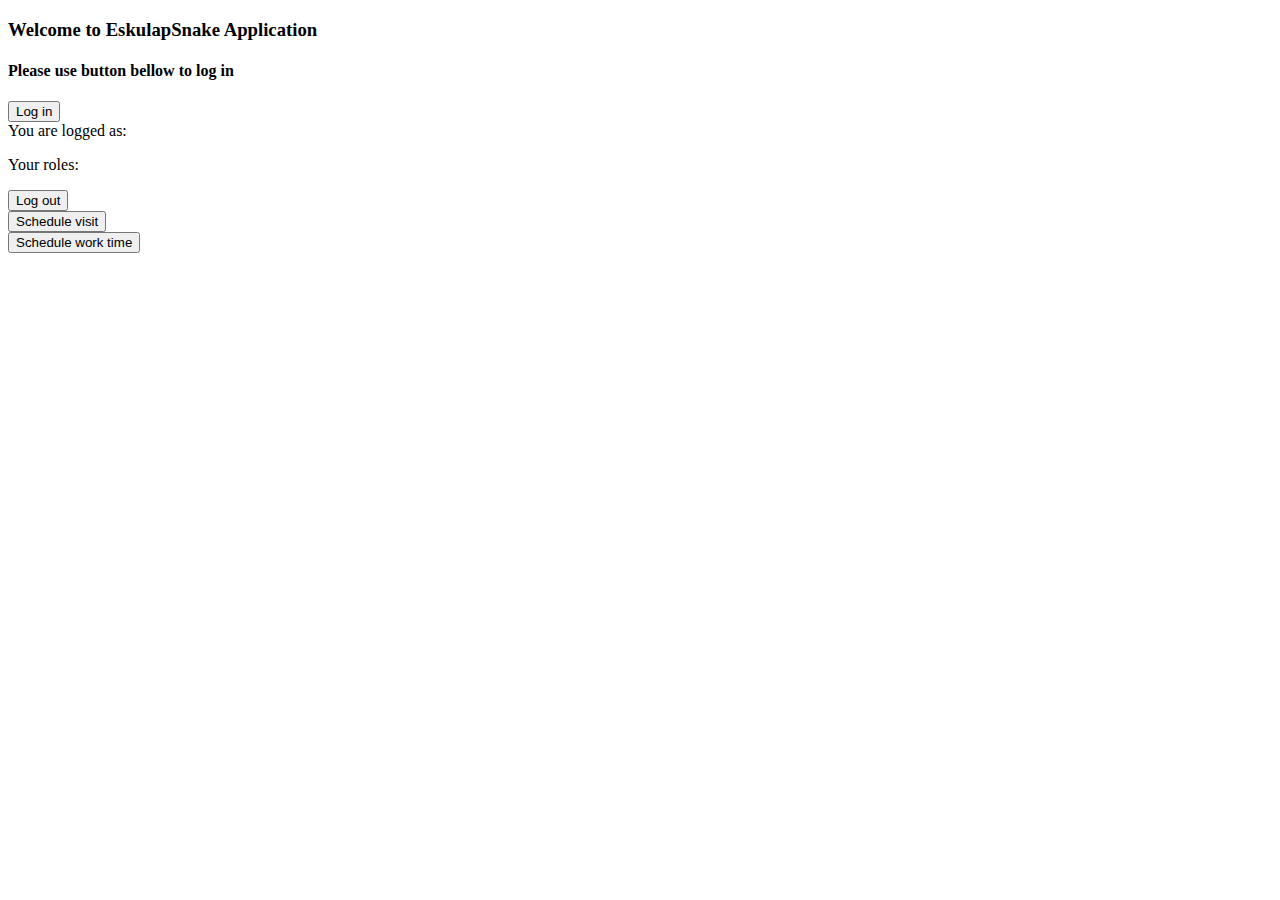
<file: src/main/resources/templates/index.html>
<!DOCTYPE html>
<html lang="en"
      xmlns:th="http://www.w3.org/1999/xhtml"
      xmlns:sec="http://www.thymeleaf.org/extras/spring-security">
<head>
    <meta charset="UTF-8">
    <title>Title</title>
</head>
<body>
<h3>Welcome to EskulapSnake Application</h3>
<div sec:authorize="isAnonymous()">
    <h4>Please use button bellow to log in </h4>
    <button  type="button" onclick="location.href='/login'">Log in</button>
</div>
<div sec:authorize="isFullyAuthenticated()">
    You are logged as: <p sec:authentication="name"></p>
    Your roles: <p sec:authentication="principal.authorities"></p>
    <button type="button" onclick="location.href='/logout'">Log out</button>
</div>
<div sec:authorize="hasRole('ADMIN') or hasRole('RECORDER') or hasRole('PATIENT') or hasRole('PHYSICIAN')"  >
    <button type="button" onclick="location.href='/recorder'">Schedule visit</button>
    <div sec:authorize="hasRole('ADMIN')"  >
        <button type="button" onclick="location.href='/timetable'">Schedule work time</button>
</div>
</body>
</html>
</file>
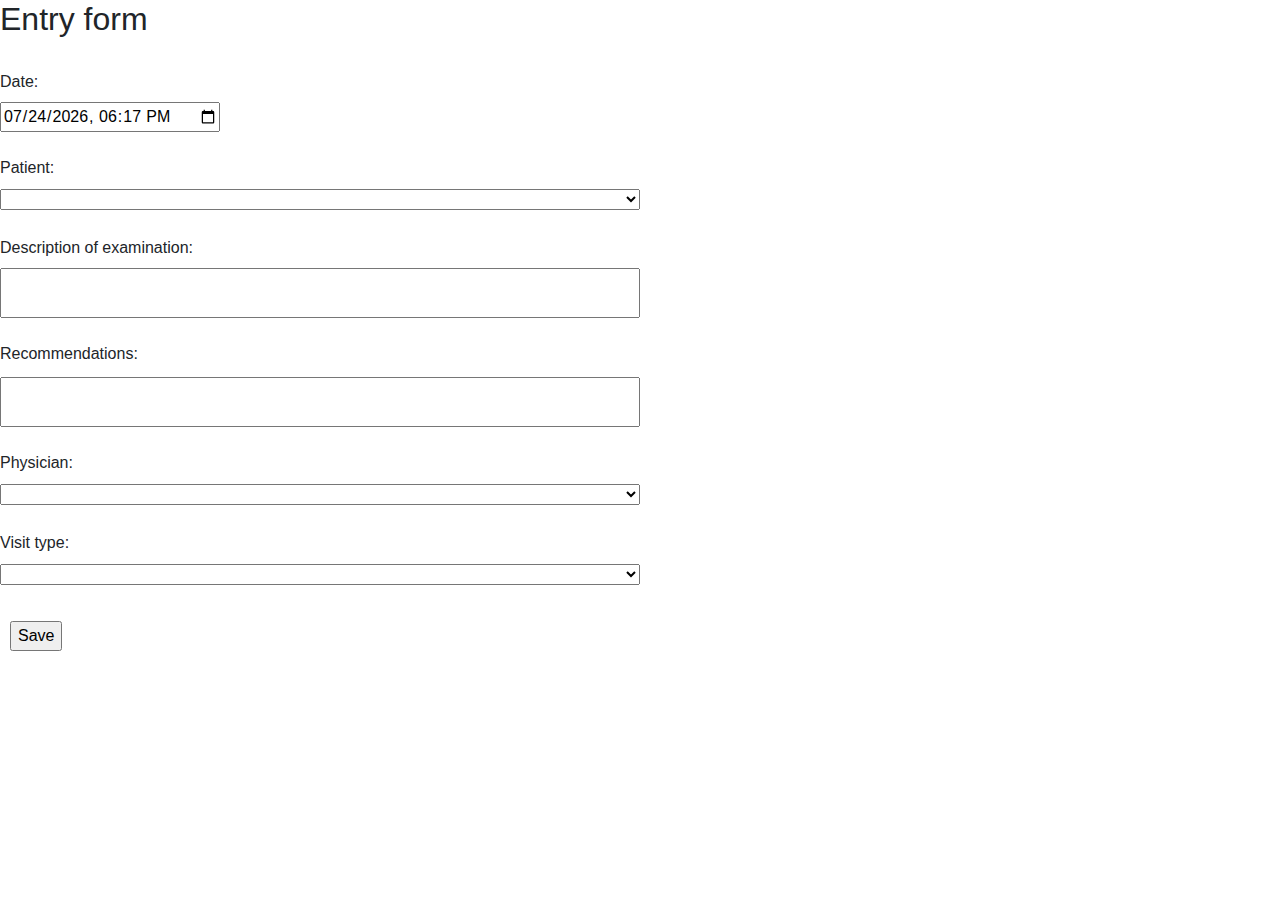
<file: src/main/resources/templates/entry-edit.html>
<!DOCTYPE html>
<html lang="en">
<head>
    <meta charset="UTF-8">
    <title>Entry edit</title>
<!--    <link rel="stylesheet" href="styles.css">-->
    <link rel="stylesheet" href="https://stackpath.bootstrapcdn.com/bootstrap/4.5.2/css/bootstrap.min.css" integrity="sha384-JcKb8q3iqJ61gNV9KGb8thSsNjpSL0n8PARn9HuZOnIxN0hoP+VmmDGMN5t9UJ0Z" crossorigin="anonymous">
</head>
<body>
<h2>Entry form</h2><br>
<form id="entryForm" >
    <div>
        <label for="entryDate">Date: </label> <br>
        <input type="datetime-local" id="entryDate"><br><br>

        <label for="patient">Patient:  </label><br>
        <select id="patient" style="width: 50%;"></select><br><br>

        <label for="examination">Description of examination: </label><br>
        <input type="text" id="examination" style="width: 50%; height: 50px;"><br><br>

        <label for="recommendations">Recommendations: </label><br>
        <input type="text" id="recommendations" style="width: 50%; height: 50px; vertical-align: text-top;"><br><br>

        <label for="employee">Physician: </label><br>
        <select id="employee" style="width: 50%;">
        </select><br><br>

        <label for="visitType">Visit type: </label><br>
        <select id="visitType" style="width: 50%;">
        </select><br><br>

    </div>
    <input id="entrySaveBtn" type="submit" style="margin: 10px;" value="Save">
</form>
<script src="entry-edit.js"></script>
<script src="https://code.jquery.com/jquery-3.5.1.slim.min.js" integrity="sha384-DfXdz2htPH0lsSSs5nCTpuj/zy4C+OGpamoFVy38MVBnE+IbbVYUew+OrCXaRkfj" crossorigin="anonymous"></script>
<script src="https://cdn.jsdelivr.net/npm/popper.js@1.16.1/dist/umd/popper.min.js" integrity="sha384-9/reFTGAW83EW2RDu2S0VKaIzap3H66lZH81PoYlFhbGU+6BZp6G7niu735Sk7lN" crossorigin="anonymous"></script>
<script src="https://stackpath.bootstrapcdn.com/bootstrap/4.5.2/js/bootstrap.min.js" integrity="sha384-B4gt1jrGC7Jh4AgTPSdUtOBvfO8shuf57BaghqFfPlYxofvL8/KUEfYiJOMMV+rV" crossorigin="anonymous"></script>
</body>
</html>
</file>
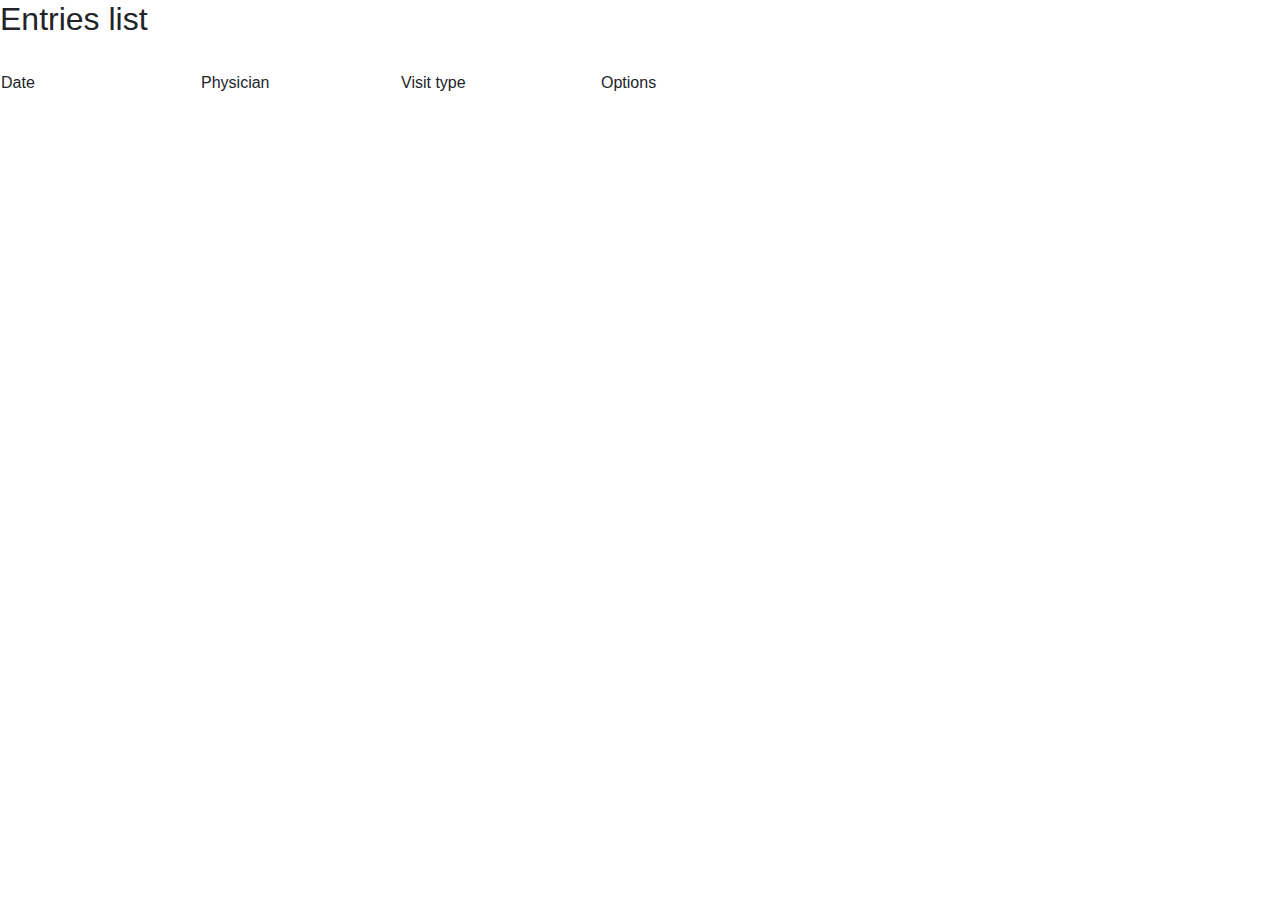
<file: src/main/resources/templates/entry-list.html>
<!DOCTYPE html>
<html lang="en">
<head>
    <meta charset="UTF-8">
    <title>Entries list</title>
<!--    <link rel="stylesheet" href="styles.css">-->
    <link rel="stylesheet" href="https://stackpath.bootstrapcdn.com/bootstrap/4.5.2/css/bootstrap.min.css" integrity="sha384-JcKb8q3iqJ61gNV9KGb8thSsNjpSL0n8PARn9HuZOnIxN0hoP+VmmDGMN5t9UJ0Z" crossorigin="anonymous">
</head>
<body>
<h2>Entries list</h2><br>
<table id="entriesList">
    <thead >
    <tr>
        <td style="width: 200px;">Date</td>
        <td style="width: 200px;">Physician</td>
        <td style="width: 200px;">Visit type</td>
        <td style="width: 80px;">Options</td>
    </tr>
    </thead>
    <tbody id="tbodyEntries">
    </tbody>
</table>
<br>
<!--<a href="entry-edit.html"><button id="addNewEntry">Dodaj nowy wpis</button></a>-->
<script src="entry-list.js"></script>
<script src="https://code.jquery.com/jquery-3.5.1.slim.min.js" integrity="sha384-DfXdz2htPH0lsSSs5nCTpuj/zy4C+OGpamoFVy38MVBnE+IbbVYUew+OrCXaRkfj" crossorigin="anonymous"></script>
<script src="https://cdn.jsdelivr.net/npm/popper.js@1.16.1/dist/umd/popper.min.js" integrity="sha384-9/reFTGAW83EW2RDu2S0VKaIzap3H66lZH81PoYlFhbGU+6BZp6G7niu735Sk7lN" crossorigin="anonymous"></script>
<script src="https://stackpath.bootstrapcdn.com/bootstrap/4.5.2/js/bootstrap.min.js" integrity="sha384-B4gt1jrGC7Jh4AgTPSdUtOBvfO8shuf57BaghqFfPlYxofvL8/KUEfYiJOMMV+rV" crossorigin="anonymous"></script>
</body>
</html>
</file>
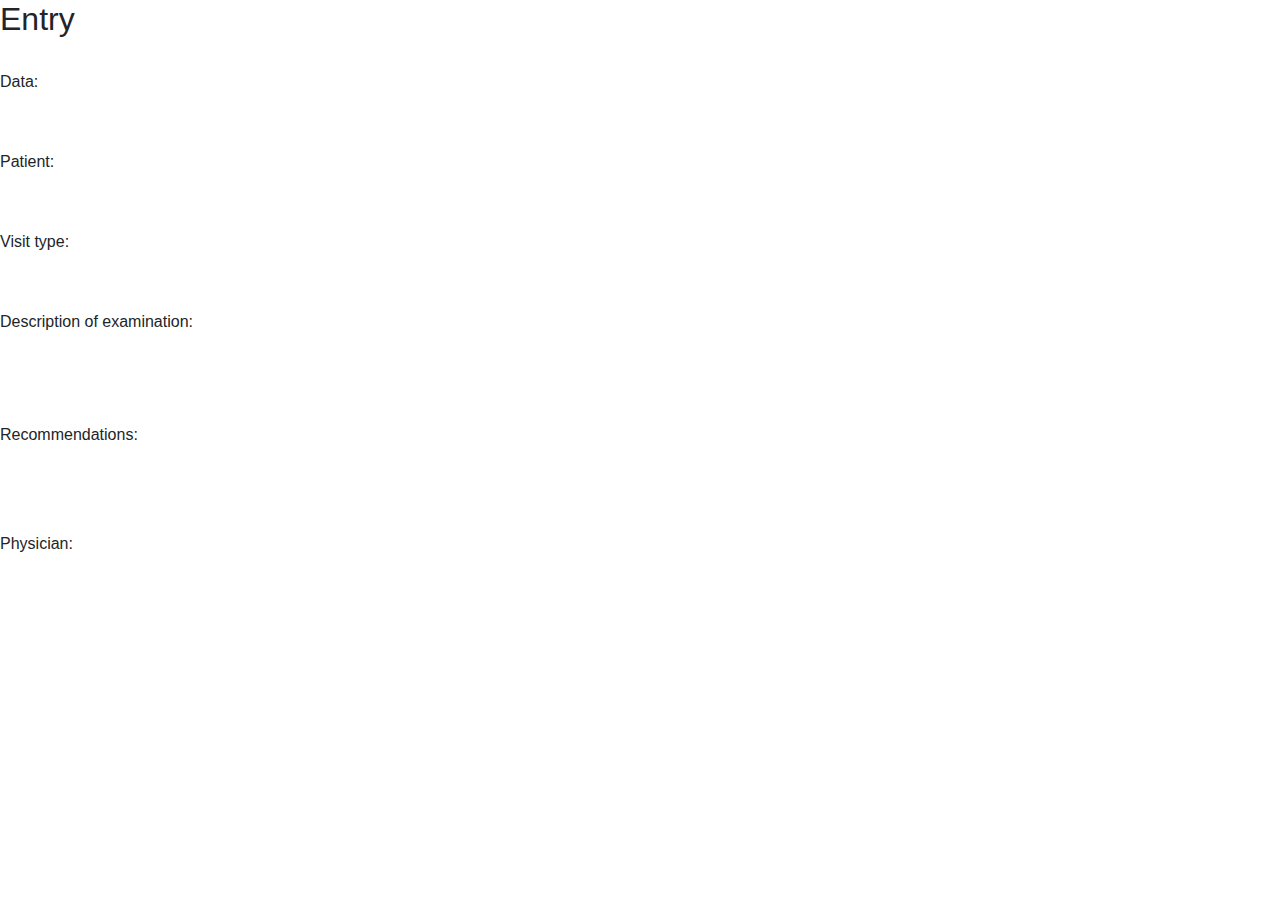
<file: src/main/resources/templates/entry-view.html>
<!DOCTYPE html>
<html lang="en">
<head>
    <meta charset="UTF-8">
    <title>Wpis</title>
<!--    <link rel="stylesheet" href="styles.css">-->
    <link rel="stylesheet" href="https://stackpath.bootstrapcdn.com/bootstrap/4.5.2/css/bootstrap.min.css" integrity="sha384-JcKb8q3iqJ61gNV9KGb8thSsNjpSL0n8PARn9HuZOnIxN0hoP+VmmDGMN5t9UJ0Z" crossorigin="anonymous">
</head>
<body>
<h2>Entry</h2><br>
<form id="entryViewForm" >
    <div>
        <label for="entryDateEntry">Data: </label> <br>
        <output id="entryDateEntry"></output><br><br>

        <label for="patientEntry">Patient:  </label><br>
        <output id="patientEntry" style="width: 50%;" disabled></output><br><br>

        <label for="visitTypeEntry">Visit type: </label><br>
        <output id="visitTypeEntry" style="width: 50%;"></output>
        <br><br>

        <label for="examinationEntry">Description of examination: </label><br>
        <output id="examinationEntry" style="width: 50%; height: 50px; " ></output><br><br>

        <label for="recommendationsEntry">Recommendations: </label><br>
        <output id="recommendationsEntry" style="width: 50%; height: 50px; vertical-align: text-top;" ></output><br><br>

        <label for="employeeEntry">Physician: </label><br>
        <output id="employeeEntry" style="width: 50%;" ></output>
        <br><br>

    </div>
<!--    <a id="entryEdit">Edit</a>-->
</form>
<script src="entry-view.js"></script>
<script src="https://code.jquery.com/jquery-3.5.1.slim.min.js" integrity="sha384-DfXdz2htPH0lsSSs5nCTpuj/zy4C+OGpamoFVy38MVBnE+IbbVYUew+OrCXaRkfj" crossorigin="anonymous"></script>
<script src="https://cdn.jsdelivr.net/npm/popper.js@1.16.1/dist/umd/popper.min.js" integrity="sha384-9/reFTGAW83EW2RDu2S0VKaIzap3H66lZH81PoYlFhbGU+6BZp6G7niu735Sk7lN" crossorigin="anonymous"></script>
<script src="https://stackpath.bootstrapcdn.com/bootstrap/4.5.2/js/bootstrap.min.js" integrity="sha384-B4gt1jrGC7Jh4AgTPSdUtOBvfO8shuf57BaghqFfPlYxofvL8/KUEfYiJOMMV+rV" crossorigin="anonymous"></script>
</body>
</html>
</file>
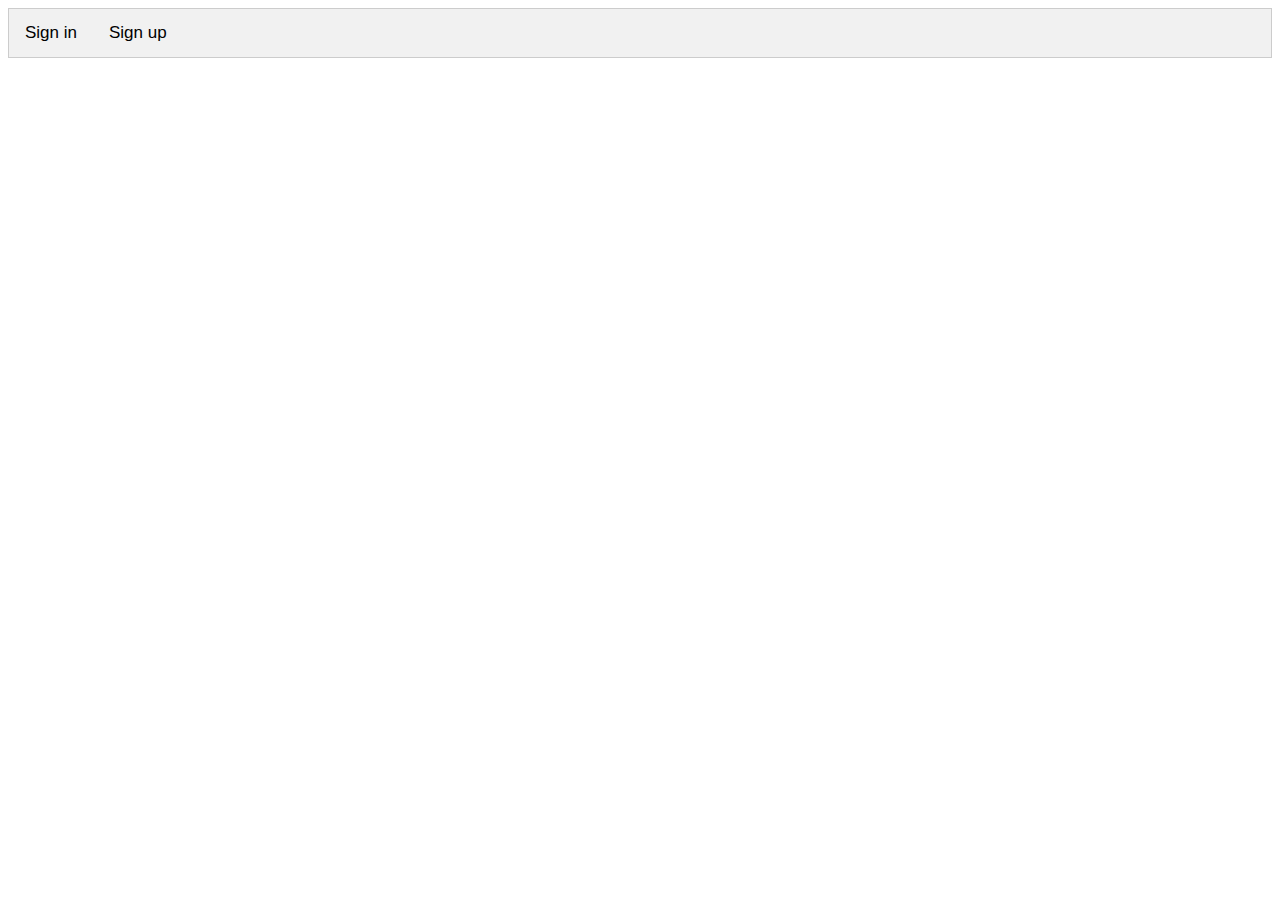
<file: src/main/resources/templates/login.html>
<!DOCTYPE html>
<html lang="en" xmlns:th="http://www.w3.org/1999/xhtml">
<head>
    <meta charset="UTF-8">
    <title>Ekulap Login Page</title>
    <style>
        body {font-family: Arial,serif;}

        /* Style the tab */
        .tab {
            overflow: hidden;
            border: 1px solid #ccc;
            background-color: #f1f1f1;
        }

        /* Style the buttons inside the tab */
        .tab button {
            background-color: inherit;
            float: left;
            border: none;
            outline: none;
            cursor: pointer;
            padding: 14px 16px;
            transition: 0.3s;
            font-size: 17px;
        }

        /* Change background color of buttons on hover */
        .tab button:hover {
            background-color: #ddd;
        }

        /* Create an active/current tablink class */
        .tab button.active {
            background-color: #ccc;
        }

        /* Style the tab content */
        .tabcontent {
            display: none;
            padding: 6px 12px;
            border: 1px solid #ccc;
            border-top: none;
        }
    </style>
</head>
<body>

<div class="tab">

    <button class="tablinks" onclick="openMethod(onclick, 'sign in')">Sign in</button>
    <button class="tablinks" onclick="openMethod(onclick, 'sign up')">Sign up</button>

</div>

<div id="sign in" class="tabcontent">
    <form th:action="@{/login}" method="post">
        <input type="text"
               id="username"
               name="username"
               autofocus="autofocus"
               placeholder="Username">
        <input type="password"
               id="password"
               name="password"
               placeholder="Password">
        <input type="submit"
               name="login-submit"
               id="login-submit"
               value="Sign in">
    </form>
</div>

<div id="sign up"  class="tabcontent">
    <form action="#" th:action="@{/auth/signup}" th:object="${user}"  method="post">
        <input type="text"
               id="username1"
               name="username"
               autofocus="autofocus"
               placeholder="Username">
        <input type="password"
               id="password1"
               name="password"
               placeholder="Password">
        <input type="email"
               id="email"
               name="email"
               placeholder="Email">
        <input type="submit"
               name="login-submit1"
               id="login-submit1"
               value="Sign up">
    </form>
</div>


<script>
    function openMethod(evt, methodName) {
        let i, tabcontent, tablinks;
        tabcontent = document.getElementsByClassName("tabcontent");
        for (i = 0; i < tabcontent.length; i++) {
            tabcontent[i].style.display = "none";
        }
        tablinks = document.getElementsByClassName("tablinks");
        for (i = 0; i < tablinks.length; i++) {
            tablinks[i].className = tablinks[i].className.replace(" active", "");
        }
        document.getElementById(methodName).style.display = "block";
        evt.currentTarget.className += " active";
    }
</script>
</body>
</html>
</file>
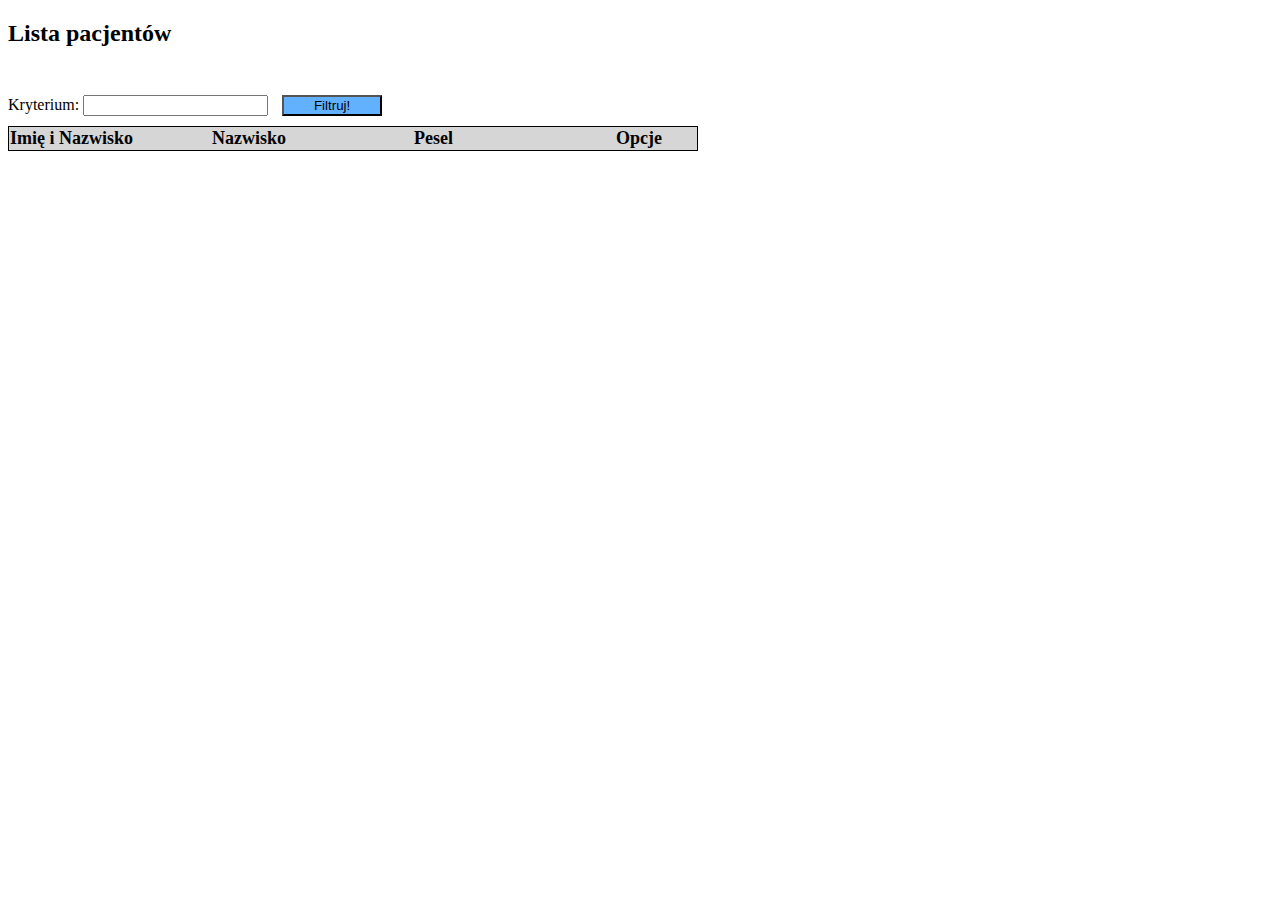
<file: src/main/resources/templates/patients.html>
<!DOCTYPE html>
<html lang="en">
<head>
    <meta charset="UTF-8">
    <title>Lista pacjentów</title>
    <link rel="stylesheet" href="styles.css">
</head>
<body>
<h2>Lista pacjentów</h2><br>
<form id="filterForm">
    <label for="filter">Kryterium: </label>
    <input type="text" id="filter">
    <button type="submit" id="filterBtn" style="">Filtruj!</button>
</form>
<table>
    <thead>
    <tr>
        <td style="width: 200px;">Imię i Nazwisko</td>
        <td style="width: 200px;">Nazwisko</td>
        <td style="width: 200px;">Pesel</td>
        <td style="width: 80px;">Opcje</td>
    </tr>
    </thead>
    <tbody id="tbodyPatients">
    </tbody>
</table>
<br>


<script src="patients.js"></script>

</body>
</html>
</file>
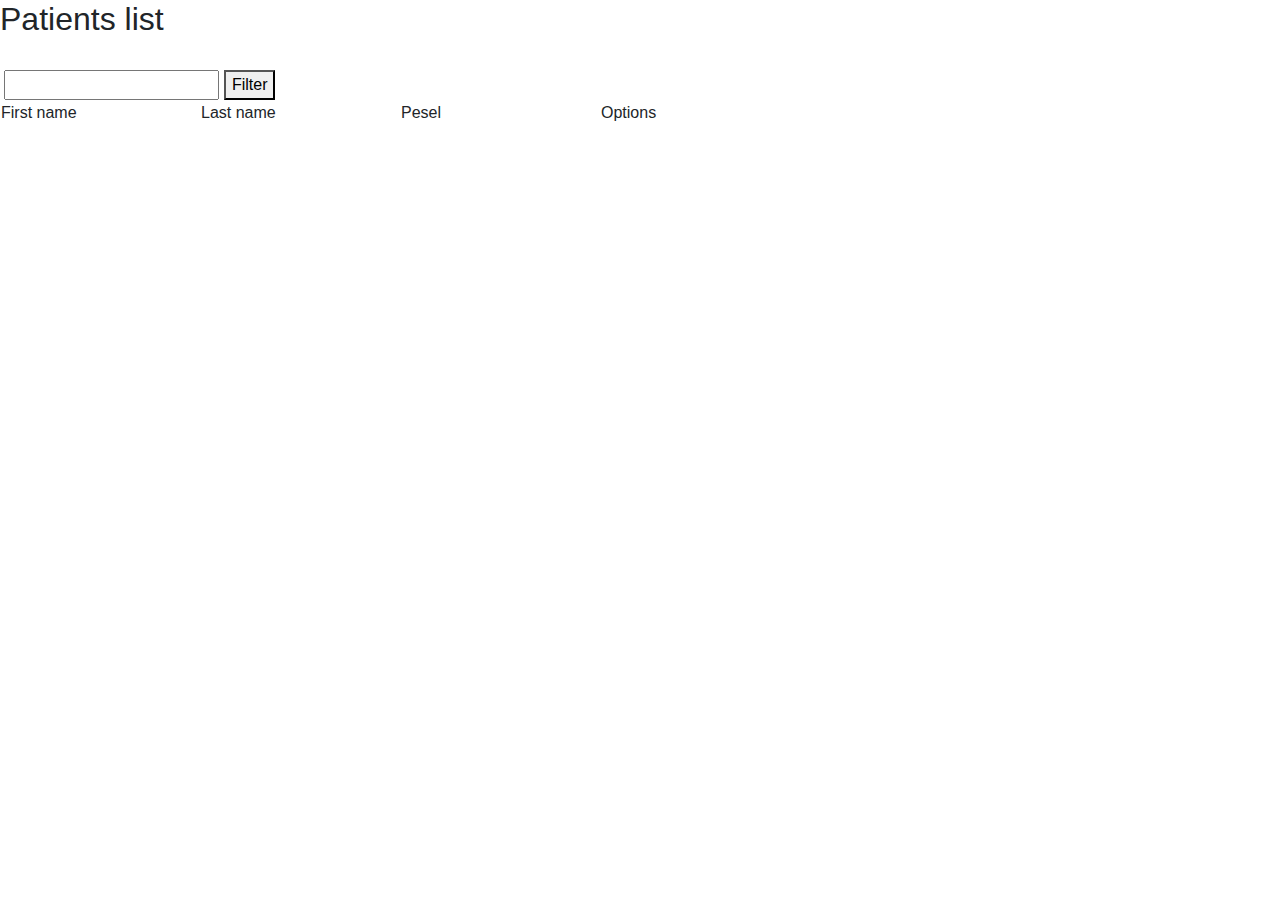
<file: src/main/resources/templates/patientsView.html>
<!DOCTYPE html>
<html lang="en">
<head>
    <meta charset="UTF-8">
    <title>Lista pacjentów</title>
<!--    <link rel="stylesheet" href="styles.css">-->
    <link rel="stylesheet" href="https://stackpath.bootstrapcdn.com/bootstrap/4.5.2/css/bootstrap.min.css" integrity="sha384-JcKb8q3iqJ61gNV9KGb8thSsNjpSL0n8PARn9HuZOnIxN0hoP+VmmDGMN5t9UJ0Z" crossorigin="anonymous">
</head>
<body>
<h2>Patients list</h2><br>
<form id="filterForm">
    <label for="filter"></label>
    <input type="text" id="filter">
    <button type="submit" id="filterBtn" style="">Filter</button>
</form>
<table>
    <thead>
    <tr>
        <td style="width: 200px;">First name</td>
        <td style="width: 200px;">Last name</td>
        <td style="width: 200px;">Pesel</td>
        <td style="width: 80px;">Options</td>
    </tr>
    </thead>
    <tbody id="tbodyPatients">
    </tbody>
</table>
<br>


<script src="patients.js"></script>
<script src="https://code.jquery.com/jquery-3.5.1.slim.min.js" integrity="sha384-DfXdz2htPH0lsSSs5nCTpuj/zy4C+OGpamoFVy38MVBnE+IbbVYUew+OrCXaRkfj" crossorigin="anonymous"></script>
<script src="https://cdn.jsdelivr.net/npm/popper.js@1.16.1/dist/umd/popper.min.js" integrity="sha384-9/reFTGAW83EW2RDu2S0VKaIzap3H66lZH81PoYlFhbGU+6BZp6G7niu735Sk7lN" crossorigin="anonymous"></script>
<script src="https://stackpath.bootstrapcdn.com/bootstrap/4.5.2/js/bootstrap.min.js" integrity="sha384-B4gt1jrGC7Jh4AgTPSdUtOBvfO8shuf57BaghqFfPlYxofvL8/KUEfYiJOMMV+rV" crossorigin="anonymous"></script>
</body>
</html>
</file>
<file: src/main/resources/templates/styles.css>
button{
    background-color: rgba(30, 144, 255, 0.7);
    width: 100px;
    margin: 2px;
}

#filterBtn, #addNewEntry, #entryEditBtn {
    background-color: rgba(30, 144, 255, 0.7);
    width: 100px;
    margin: 10px;
}

#entrySaveBtn {
    background-color: rgba(30, 144, 255, 0.7);
    width: 100px;
    margin: 10px;
}

table, tr{
    border: 1px solid black;
    border-collapse: collapse;
}

thead{
    background-color: rgba(136, 136, 136, 0.34);
    font-size: 18px;
    font-weight: bold;
}
</file>
